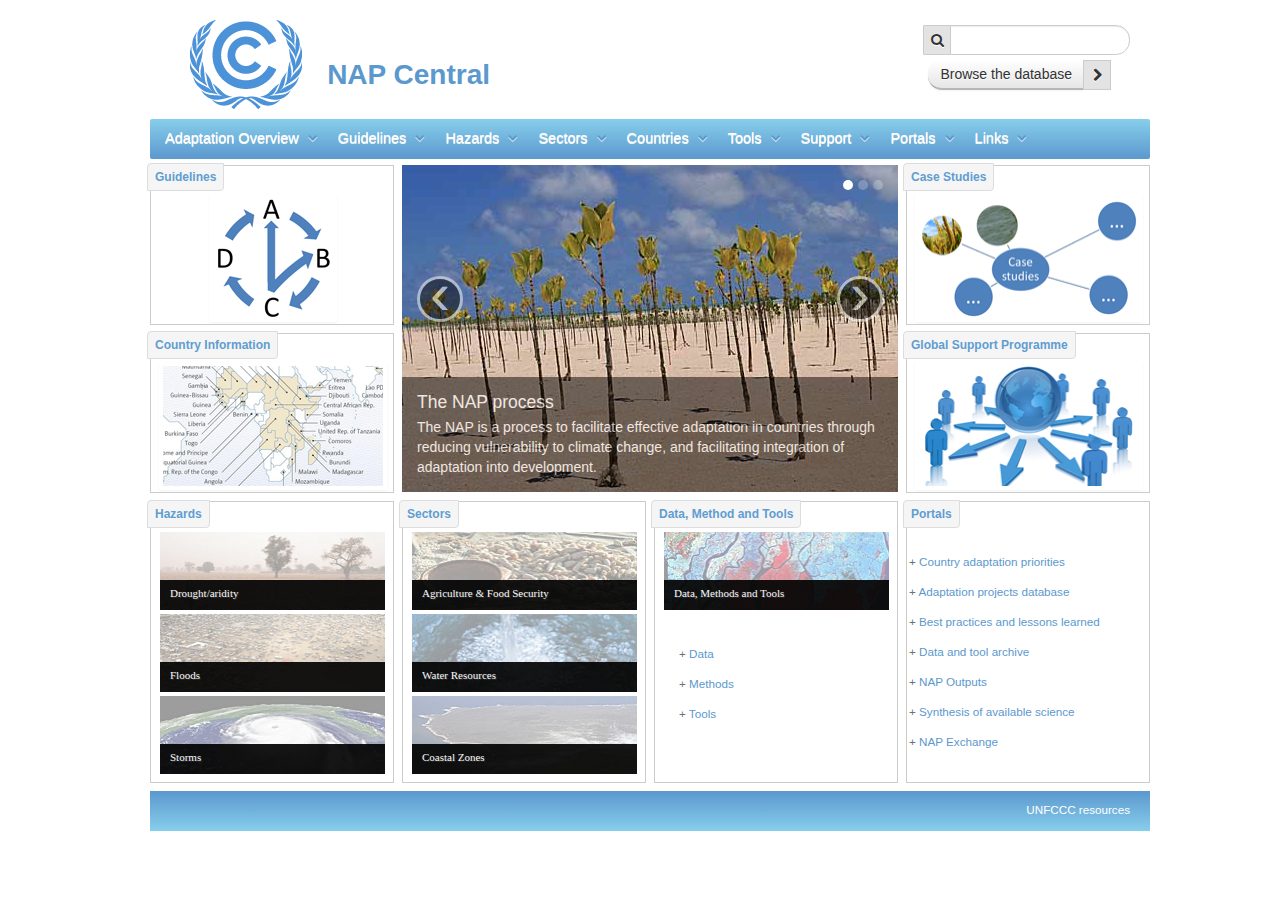
<file: index.html>
﻿<!DOCTYPE html>
<html><head>
         
    <title>Climate Change Technical Guidelines     
    </title>         
    <meta name="viewport" content="width=device-width,initial-scale=1.0">         
    <link href="css/bootstrap.css" type="text/css" rel="Stylesheet">         
    <link href="css/jquery.capty.css" type="text/css" rel="Stylesheet">         
    <link href="css/flexor-mega-menu.css" type="text/css" rel="Stylesheet">         
    <link href="css/font-awesome.min.css" type="text/css" rel="Stylesheet">                     
    <link href="css/style.css" type="text/css" rel="Stylesheet">                        
    <!-- Le HTML5 shim, for IE6-8 support of HTML5 elements -->          
    <!--[if lt IE 9]>
              <script src="js/html5.js"></script>
            <![endif]--> 
            
  <style type="text/css">            
    .imageList img
      {
      opacity:0.4 !important;
      filter:alpha(opacity=40); /* For IE8 and earlier */
      }
    .imageList img:hover
      {
      opacity:1.0 !important;
      filter:alpha(opacity=100); /* For IE8 and earlier */
      }
  </style>            
              
  <style type="text/css">.highslide img {cursor: url(CommonScripts/highslide/4-1-8/graphics/zoomin.cur), pointer !important;}</style></head>  
  <body>         
    <div id="pageContainer" class="container">               
      <header id="logo" class="row">                     
        <form class="form-search form-horizontal">                                   
          <div class="control-group">                                 
            <a href="#">              
              <img id="imgLogo" class="control-image" src="images/unfccc-l-3c-rgb-7.5-trans.png"></a>                                 
            <label for="imgLogo" class="control-label" id="logoTitle">NAP Central             
            </label>                                 
            <div id="search" class="input-prepend pull-right" data-original-title="" title="">                                       
              <i class="icon-search add-on"></i>                                       
              <input type="text" class="input-medium search-query">                                 
            </div>                                 
            <div id="databaseBrowse" class="input-prepend pull-right">                                       
              <button class="btn">Browse the database               
              </button>                                       
              <i class="icon-chevron-right add-on"></i>                                 
            </div>                           
          </div>                                       
        </form>                     
        <div id="navigation">                           
          <nav class="navbar">                                 
            <div class="container">                                       
              <div class="navbar-inner">                                             
                <ul class="nav" id="main-menu">                                                                    
                  <li id="overview" class="dropdown">                                                         
                    <a href="#" class="dropdown-toggle top-level" data-toggle="dropdown">Adaptation Overview                       
                      <b class="caret"></b></a>                                                         
                    <ul class="dropdown-menu mega-menu span4" role="menu">                                                               
                      <li class="mega-menu-wrapper row" role="menu-item">                                                                     
                        <ul class="span4" role="menu">                          
                          <li role="menu-item">                            
                            <a href="#">General</a>                          
                          </li>                                                                                
                          <li role="menu-item">                            
                            <a href="#">Framing adaptation</a>                          
                          </li>                                                                           
                          <li role="menu-item">                            
                            <a href="#">Observations and scenarios</a>                          
                          </li>                                                                           
                          <li role="menu-item">                            
                            <a href="#">Impacts</a>                          
                          </li>                                                                           
                          <li role="menu-item">                            
                            <a href="#">Vulnerabilities and risks</a>                          
                          </li>                                                                           
                          <li role="menu-item">                            
                            <a href="#">Adaptations and risks</a>                          
                          </li>                                                                           
                          <li role="menu-item">                            
                            <a href="#">Adaptation strategies</a>                          
                          </li>                                                                     
                        </ul>                                                               
                      </li>                                                                      
                    </ul>                                                   
                  </li>                                                   
                  <!-- Top level dropdown  -->                                                    
                  <li id="guidelines" class="dropdown">                                                         
                    <a href="#" class="dropdown-toggle top-level" data-toggle="dropdown">Guidelines                       
                      <b class="caret"></b></a>                                                         
                    <ul class="dropdown-menu mega-menu" role="menu">                                                               
                      <li class="mega-menu-wrapper row" role="menu-item">                                                                     
                        <ul class="span4" role="menu">                                                                           
                          <!--<li class="menu-title" role="menu-item">NAP Guidelines</li>    -->                                                                            
                          <li role="menu-item">                            
                            <a href="http://unfccc.int/7279">Print versions</a>                          
                          </li>                                                                                
                          <li role="menu-item">                            
                            <a href="#">Interactive NAP Technical Guidelines</a>                          
                          </li>                                                                           
                          <li role="menu-item">                            
                            <a href="#">NAP Helper</a>                          
                          </li>                                                                     
                        </ul>                                                               
                      </li>                                                                      
                    </ul>                                                   
                  </li>                                                          
                  <li id="hazards" class="dropdown">                                                         
                    <a href="#" class="dropdown-toggle top-level" data-toggle="dropdown">Hazards                       
                      <b class="caret"></b></a>                                                         
                    <ul class="dropdown-menu mega-menu" role="menu">                                                               
                      <li class="mega-menu-wrapper row" role="menu-item">                                                                     
                        <ul class="span4" role="menu">                                                                           
                          <!--<li class="menu-title" role="menu-item">NAP Guidelines</li>    -->                                                                            
                          <li role="menu-item">                            
                            <a href="#">Drought/aridity</a>                          
                          </li>                                                                                
                          <li role="menu-item">                            
                            <a href="#">Erratic rainfall</a>                          
                          </li>                                                                           
                          <li role="menu-item">                            
                            <a href="#">Shift of seasons</a>                          
                          </li> 
                           <li role="menu-item">                            
                            <a href="#">Floods</a>                          
                          </li>                                                                                
                          <li role="menu-item">                            
                            <a href="#">Sea-level rise</a>                          
                          </li>                                                                           
                          <li role="menu-item">                            
                            <a href="#">Storms</a>  
                             </li><li role="menu-item">                            
                            <a href="#">Extreme heat</a>                          
                          </li>                                                                                
                          <li role="menu-item">                            
                            <a href="#">Extreme cold</a>                          
                          </li>                                                                           
                          <li role="menu-item">                            
                            <a href="#">Vector and water-borne diseases</a>                            
                          </li>
                          <li role="menu-item">                            
                            <a href="#">Slow onset events</a>                            
                          </li>                                                                          
                        </ul>                                                               
                      </li>                                                                      
                    </ul>                                                   
                  </li>                                                    
                  <li id="sectors" class="dropdown">                                                         
                    <a href="#" class="dropdown-toggle top-level" data-toggle="dropdown">Sectors                       
                      <b class="caret"></b></a>                                                         
                    <ul class="dropdown-menu mega-menu" role="menu">                                                               
                      <li class="mega-menu-wrapper row" role="menu-item">                                                                     
                        <ul class="span4" role="menu">                                                                           
                          <!--<li class="menu-title" role="menu-item">NAP Guidelines</li>    -->                                                                            
                          <li role="menu-item">                            
                            <a href="#">General</a>                          
                          </li>                                                                                
                          <li role="menu-item">                            
                            <a href="#">Agriculture and food security</a>                          
                          </li>                                                                           
                          <li role="menu-item">                            
                            <a href="#">Water resources</a>                          
                          </li>                            
                          <li role="menu-item">                            
                            <a href="#">Coastal zones</a>                          
                          </li>                                                                                
                          <li role="menu-item">                            
                            <a href="#">Health</a>                          
                          </li>                                                                           
                          <li role="menu-item">                            
                            <a href="#">Infrastructure</a>                          
                          </li>                             
                          <li role="menu-item">                            
                            <a href="#">Socio-economic activities</a>                          
                          </li>                                                                                
                          <li role="menu-item">                            
                            <a href="#">Terrestrial, freshwater and marine ecosystems</a>                          
                          </li>                                                                           
                          <li role="menu-item">                            
                            <a href="#">Disaster risk reduction</a>                          
                          </li>                                                                       
                        </ul>                                                               
                      </li>                                                                      
                    </ul>                                                   
                  </li>                                                     
                  <li id="countries" class="dropdown">                                                         
                    <a href="#" class="dropdown-toggle top-level" data-toggle="dropdown">Countries                       
                      <b class="caret"></b></a>                                                         
                    <ul class="dropdown-menu mega-menu" role="menu">                                                               
                      <li class="mega-menu-wrapper row" role="menu-item">                                                                     
                        <ul class="span4" role="menu">                                                                           
                          <!--<li class="menu-title" role="menu-item">NAP Guidelines</li>    -->                                                                            
                          <li role="menu-item">                            
                            <a href="#">General</a>                          
                          </li>                                                                                                                           
                          <li role="menu-item">                            
                            <a href="#">Countries</a>                          
                          </li>                            
                          <li role="menu-item">                            
                            <a href="#">Regions</a>                          
                          </li>                                                                                
                          <li role="menu-item">                            
                            <a href="#">Cities and towns</a>                          
                          </li>                                                                           
                          <li role="menu-item">                            
                            <a href="#">Economic zones</a>                          
                          </li>                                                                     
                        </ul>                                                               
                      </li>                                                                      
                    </ul>                                                   
                  </li>                                                  
                  <li id="tools" class="dropdown">                                                         
                    <a href="#" class="dropdown-toggle top-level" data-toggle="dropdown">Tools                       
                      <b class="caret"></b></a>                                                         
                    <ul class="dropdown-menu mega-menu" role="menu">                                                               
                      <li class="mega-menu-wrapper row" role="menu-item">                                                                     
                        <ul class="span4" role="menu">                                                                           
                          <!--<li class="menu-title" role="menu-item">NAP Guidelines</li>    -->                                                                            
                          <li role="menu-item">                            
                            <a href="#">General</a>                          
                          </li>                                                                                
                          <li role="menu-item">                            
                            <a href="#">Case study browse tool</a>                          
                          </li>                                                                           
                          <li role="menu-item">                            
                            <a href="#">Methods and tools</a>                          
                          </li>                            
                          <li role="menu-item">                            
                            <a href="#">Data navigation</a>                          
                          </li>                                                                                
                          <li role="menu-item">                            
                            <a href="#">PEGMe tool</a>                          
                          </li>                                                                                             
                        </ul>                                                               
                      </li>                                                                      
                    </ul>                                                   
                  </li>                                                  
                  <li id="support" class="dropdown">                                                         
                    <a href="#" class="dropdown-toggle top-level" data-toggle="dropdown">Support                       
                      <b class="caret"></b></a>                                                         
                    <ul class="dropdown-menu mega-menu" role="menu">                                                               
                      <li class="mega-menu-wrapper row" role="menu-item">                                                                     
                        <ul class="span4" role="menu">                                                                           
                          <!--<li class="menu-title" role="menu-item">NAP Guidelines</li>    -->                                                                            
                          <li role="menu-item">                            
                            <a href="#">Global Support Programme for LDC's</a>                          
                          </li>                                                                                
                          <li role="menu-item">                            
                            <a href="#">Support to developing countries</a>                          
                          </li>                                                                           
                          <li role="menu-item">                            
                            <a href="#">Training</a>                          
                          </li>                            
                          <li role="menu-item">                            
                            <a href="#">E-Learning</a>                          
                          </li>                                                                                                                   
                        </ul>                                                               
                      </li>                                                                      
                    </ul>                                                   
                  </li>      
                  <li id="portals" class="dropdown">                                                         
                    <a href="#" class="dropdown-toggle top-level" data-toggle="dropdown">Portals                       
                      <b class="caret"></b></a>                                                         
                    <ul class="dropdown-menu mega-menu span4" role="menu">                                                               
                      <li class="mega-menu-wrapper row" role="menu-item">                                                                     
                        <ul class="span4" role="menu">                          
                          <!--                                                <li class="menu-title" role="menu-item">Adaptation Overview</li>-->                                                                                
                          <li role="menu-item">                            
                            <a href="#">Country adaptation priorities</a>                          
                          </li>                                                                                
                          <li role="menu-item">                            
                            <a href="#">Adaptation projects database</a>                          
                          </li>                                                                           
                          <li role="menu-item">                            
                            <a href="#">Best practices and lessons learned</a>                          
                          </li>                                                                           
                          <li role="menu-item">                            
                            <a href="#">Data and tool archive</a>                          
                          </li>
                          <li role="menu-item">                            
                            <a href="#">NAP Outputs</a>                          
                          </li>                                                                           
                          <li role="menu-item">                            
                            <a href="#">Science synthesis in LDCs</a>                          
                          </li>                                                                           
                          <li role="menu-item">                            
                            <a href="#">NAP Exchange</a>                          
                          </li> 
                          <li role="menu-item">                            
                            <a href="#">Monitoring and evaluating the NAP process</a>                          
                          </li>                                                                                                                        
                        </ul>                                                               
                      </li>                                                                      
                    </ul>                                                   
                  </li>                                                   
                  <li id="Links" class="dropdown">                                                         
                    <a href="#" class="dropdown-toggle top-level" data-toggle="dropdown">Links                       
                      <b class="caret"></b></a>                                                         
                    <ul class="dropdown-menu mega-menu span4" role="menu">                                                               
                      <li class="mega-menu-wrapper row" role="menu-item">                                                                     
                        <ul class="span4" role="menu">                          
                          <!--                                                <li class="menu-title" role="menu-item">Adaptation Overview</li>-->                                                                                
                          <li role="menu-item">                            
                            <a href="#">Organizations</a>                          
                          </li>                                                                                
                          <li role="menu-item">                            
                            <a href="#">Regional platforms</a>                          
                          </li>                                                                           
                          <li role="menu-item">                            
                            <a href="#">Global platforms</a>                          
                          </li>                                                                           
                          <li role="menu-item">                            
                            <a href="#">Regional and global programmes</a>                          
                          </li>                                                                                                                   
                        </ul>                                                               
                      </li>                                                                      
                    </ul>                                                   
                  </li>                                                                                               
                </ul>                                       
              </div>                                 
            </div>                                   
          </nav>                     
        </div>               
      </header>               
      <!--NAP Central landing page-->                
      <section id="main" class="row">                     
        <div class="span3">                           
          <div id="guidelines" class="row infoBoxBorder">                                     
            <div hint="Guidelines">                                           
              <a href="#">                
                <img class="thumbnail" src="images/nap-guidelines.png"></a>                                           
                                      
            </div>                           
          </div>                           
          <div id="countries" class="row infoBoxBorder">                                     
            <div hint="Country Information">                                           
              <a href="#">                
                <img class="thumbnail" src="images/countries.png"></a>                                           
                                      
            </div>                           
          </div>                           
                  
        </div>                     
        <div id="turntable" class="carousel slide span6">                           
          <ol class="carousel-indicators">                                 
            <li data-target="#turntable" data-slide-to="0" class="active">            
            </li>                                 
            <li data-target="#turntable" data-slide-to="1">            
            </li>                                 
            <li data-target="#turntable" data-slide-to="2">            
            </li>                           
          </ol>                           
          <div class="carousel-inner">                                 
            <div class="item active">                                       
              <img src="images/slider1.jpg">                                       
              <div class="carousel-caption">                          <h4>The NAP process</h4>                                           
                <p>The NAP is a process to facilitate effective adaptation in countries through reducing vulnerability to climate change, and facilitating integration of adaptation into development.                 
                </p>                                       
              </div>                                 
            </div>                                 
            <div class="item">                                       
              <img src="images/slider2.jpg">                                       
              <div class="carousel-caption">                          <h4>The technical guidelines for the NAP process</h4>                                           
                <p>The technical guidelines for the NAP process are designed to support countries in their planning and implementation of adaptation at the national level.                 
                </p>                                       
              </div>                                 
            </div>                                 
            <div class="item">                                       
              <img src="images/slider3.jpg">                                       
              <div class="carousel-caption">                          <h4>The NAP Central</h4>                                           
                <p>The NAP Central is the main information platform on supporting the NAP process.                 
                </p>                                       
              </div>                                 
            </div>                           
          </div>                           
          <a class="carousel-control left" href="#turntable" data-slide="prev">‹</a>                           
          <a class="carousel-control right" href="#turntable" data-slide="next">›</a>                     
        </div>                     
        <div class="span3">                           
          <div id="caseStudies" class="row infoBoxBorder">                                 
            <div hint="Case Studies">                                       
              <a href="#">                
                <img class="thumbnail" src="images/case-studies.png"></a>                                       
                                  
            </div>                           
          </div>                           
          <div id="globalSupport" class="row infoBoxBorder">                                     
            <div hint="Global Support Programme">                                           
              <a href="#">                
                <img class="thumbnail" src="images/global-support.png"></a>                                     
            </div>                           
          </div>                                                
        </div>               
      </section>               
      <section id="mainFooter" class="row">                     
        <div class="span3 infoBoxBorder">                           
          <div hint="Hazards">                                 
            <div>                                       
              <ul class="imageList">                                             
                <li>                                                 
                <div>                                                       
                  <div class="capty-wrapper" style="height: 78px; overflow: hidden; position: relative; width: 225px;"><div class="capty-image"><img src="images/hazardsDrought.jpg" alt="Drought/aridity"></div><div class="capty-caption" style="height: 30px; opacity: 0.7; position: relative; top: -30px;">Drought/aridity</div></div>                                                 
                </div>                                             
                </li>                                             
                <li>                                                 
                <div>                                                       
                  <div class="capty-wrapper" style="height: 78px; overflow: hidden; position: relative; width: 225px;"><div class="capty-image"><img src="images/hazardsFlood.jpg" alt="Floods"></div><div class="capty-caption" style="height: 30px; opacity: 0.7; position: relative; top: -30px;">Floods</div></div>                                                 
                </div>                                             
                </li>                                             
                <li>                                                 
                <div>                                                       
                  <div class="capty-wrapper" style="height: 78px; overflow: hidden; position: relative; width: 225px;"><div class="capty-image"><img src="images/hazardsStorm.jpg" alt="Storms"></div><div class="capty-caption" style="height: 30px; opacity: 0.7; position: relative; top: -30px;">Storms</div></div>                                                 
                </div>                                             
                </li>                                       
              </ul>                                 
            </div>                           
          </div>                     
        </div>                     
        <div id="Div3" class="span3 infoBoxBorder">                           
          <div hint="Sectors">                                 
                                 
            <div>                                       
              <ul class="imageList">                                             
                <li>                                                 
                <div>                                                       
                  <div class="capty-wrapper" style="height: 78px; overflow: hidden; position: relative; width: 225px;"><div class="capty-image"><img src="images/sectorFood.jpg" alt="Agriculture &amp; Food Security"></div><div class="capty-caption" style="height: 30px; opacity: 0.7; position: relative; top: -30px;">Agriculture &amp; Food Security</div></div>                                                 
                </div>                                             
                </li>                                             
                <li>                                                 
                <div>                                                       
                  <div class="capty-wrapper" style="height: 78px; overflow: hidden; position: relative; width: 225px;"><div class="capty-image"><img src="images/sectorWater.jpg" alt="Water Resources"></div><div class="capty-caption" style="height: 30px; opacity: 0.7; position: relative; top: -30px;">Water Resources</div></div>                                                 
                </div>                                             
                </li>                                             
                <li>                                                 
                <div>                                                       
                  <div class="capty-wrapper" style="height: 78px; overflow: hidden; position: relative; width: 225px;"><div class="capty-image"><img src="images/sectorCoastal.jpg" alt="Coastal Zones"></div><div class="capty-caption" style="height: 30px; opacity: 0.7; position: relative; top: -30px;">Coastal Zones</div></div>                                                 
                </div>                                             
                </li>                                       
              </ul>                                 
            </div>                                 

                            
          </div>                     
        </div>                     
        <div class="span3 infoBoxBorder">                           
          <div hint="Data, Method and Tools">                                 
            <div>                                       
              <ul class="imageList">                                             
                <li>                                                 
                <div>                                                       
                  <div class="capty-wrapper" style="height: 78px; overflow: hidden; position: relative; width: 225px;"><div class="capty-image"><img src="images/landsat.jpg" alt="Data, Methods and Tools"></div><div class="capty-caption" style="height: 30px; opacity: 0.7; position: relative; top: -30px;">Data, Methods and Tools</div></div>                                                 
                </div>                                             
                </li>                                       
              </ul>                                       
              <ul id="dmtList" style="font-size:smaller; "> 
              <br>                                            
                <p>                                                 
                + <a href="#">                                   Data                                                   
                </a>                                             
                </p>                                             
                <p>                                                 
                + <a href="#">                                    Methods                                                  
                </a>                                             
                </p>                                             
                <p>                                                 
                + <a href="#">                                    Tools                                                  
                </a>                                             
                </p>                                       
              </ul>                                 
            </div>                                 
          </div>                     
        </div>                     
        <div class="span3 infoBoxBorder">                           
          <div hint="Portals">                                 
            <div style="font-size:smaller; ">                                       
                <br>                            
                <p>                                                 
                + <a href="#">                                    Country adaptation priorities                                                  
                </a>                                             
                </p>                                             
                <p>                                                 
                + <a href="#">                                    Adaptation projects database                                                  
                </a>                                             
                </p>                                             
                <p>                                                 
                + <a href="#">                                    Best practices and lessons learned                                                  
                </a>                                             
                </p>                                             
                <p>                                                 
                + <a href="#">                                    Data and tool archive                                                  
                </a>                                             
                </p>                                             
                <p>                                                 
                + <a href="#">                                    NAP Outputs                                                  
                </a>                                             
                </p>                                             
                <p>                                                 
                + <a href="#">                                    Synthesis of available science                                                  
                </a>                                             
                </p>                                             
                <p>                                                 
                + <a href="#">                                    NAP Exchange                                                  
                </a>                                             
                </p>                                       
                                
            </div>                           
          </div>                     
        </div>               
      </section>               
      <!--Technical Guidelines Page-->                
      <section id="steps" class="row makeSeeThrough">                     
        <div id="stepIndex" class="accordion span4 infoBoxBorder">                           
          <div class="accordion-group">                                 
            <div class="accordion-heading">                                       
              <a class="accordion-toggle" data-toggle="collapse" data-parent="#stepIndex" data-content="eatitle" href="#collapseOne">                                             
                <div>                                Element A. Lay the groundwork and address the gaps                                              
                </div>                        </a>                                 
            </div>                                 
            <div id="collapseOne" class="accordion-body collapse">                                       
              <div class="accordion-inner">                                             
                <a href="#" class="toggle-step" data-content="ea1">                                                   
                  <div>                                                         
                    <h5 class="upper">step a.1</h5>                                    Initiating and launching the NAP process                                                    
                  </div>                            </a>                                             
                <a href="#" class="toggle-step" data-content="ea2">                                                   
                  <div>                                                         
                    <h5 class="upper">step a.2</h5>                                    Stocktaking: identifying available information and assessing gaps and needs                                                   
                  </div>                            </a>                                             
                <a href="#" class="toggle-step" data-content="ea3">                                                   
                  <div>                                                         
                    <h5 class="upper">step a.3</h5>                                    Addressing capacity gaps                                                    
                  </div>                            </a>                                             
                <a href="#" class="toggle-step" data-content="ea4">                                                   
                  <div>                                                         
                    <h5 class="upper">step a.4</h5>                                    Assessing development needs and climate vulnerabilities                                                    
                  </div>                            </a>                                       
              </div>                                 
            </div>                           
          </div>                           
          <div class="accordion-group">                                 
            <div class="accordion-heading">                                       
              <a class="accordion-toggle" data-toggle="collapse" data-parent="#stepIndex" data-content="ebtitle" href="#collapseTwo">                                             
                <div>                                Element B. Preparatory elements                                              
                </div>                        </a>                                 
            </div>                                 
            <div id="collapseTwo" class="accordion-body collapse">                                       
              <div class="accordion-inner">                                             
                <a href="#" class="toggle-step" data-content="eb1">                                                   
                  <div>                                                         
                    <h5 class="upper">step b.1</h5>                                    Analysing current climate and future climate change scenarios                                                    
                  </div>                            </a>                                             
                <a href="#" class="toggle-step" data-content="eb2">                                                   
                  <div>                                                         
                    <h5 class="upper">step b.2</h5>                                    Assessing climate vulnerabilities and identifying adaptation options                                    
                  </div>                            </a>                                             
                <a href="#" class="toggle-step" data-content="eb3">                                                   
                  <div>                                                         
                    <h5 class="upper">step b.3</h5>                                    Reviewing and appraising adaptation options                                                    
                  </div>                            </a>                                             
                <a href="#" class="toggle-step" data-content="eb4">                                                   
                  <div>                                                         
                    <h5 class="upper">step b.4</h5>                                    Compiling and communicating national adaptation plans                                                    
                  </div>                            </a>                                             
                <a href="#" class="toggle-step" data-content="eb5">                                                   
                  <div>                                                         
                    <h5 class="upper">step b.5</h5>                                    Integrating climate change adaptation into planning                                                    
                  </div>                            </a>                                       
              </div>                                 
            </div>                           
          </div> 
          <div class="accordion-group">                                 
            <div class="accordion-heading">                                       
              <a class="accordion-toggle" data-toggle="collapse" data-parent="#stepIndex" data-content="ectitle" href="#collapseThree">                                             
                <div>                                Element C. Implementation strategies                                             
                </div>                        </a>                                 
            </div>                                 
            <div id="collapseThree" class="accordion-body collapse">                                       
              <div class="accordion-inner">                                             
                <a href="#" class="toggle-step" data-content="ec1">                                                   
                  <div>                                                         
                    <h5 class="upper">step c.1</h5>                                    Prioritizing climate change adaptation in national planning                                                    
                  </div>                            </a>                                             
                <a href="#" class="toggle-step" data-content="ec2">                                                   
                  <div>                                                         
                    <h5 class="upper">step c.2</h5>                                    Developing an implementation strategy                                    
                  </div>                            </a>                                             
                <a href="#" class="toggle-step" data-content="ec3">                                                   
                  <div>                                                         
                    <h5 class="upper">step c.3</h5>                                    Enhancing capacity for planning and implementing adaptation                                                    
                  </div>                            </a>                                             
                <a href="#" class="toggle-step" data-content="ec4">                                                   
                  <div>                                                         
                    <h5 class="upper">step c.4</h5>                                    Promoting coordination and synergy                                                     
                  </div>                            </a>                                                                                   
              </div>                                 
            </div>                           
          </div>  
          <div class="accordion-group">                                 
            <div class="accordion-heading">                                       
              <a class="accordion-toggle" data-toggle="collapse" data-parent="#stepIndex" data-content="edtitle" href="#collapseFour">                                             
                <div>                               Element D. Reporting, monitoring and review                                            
                </div>                        </a>                                 
            </div>                                 
            <div id="collapseFour" class="accordion-body collapse">                                       
              <div class="accordion-inner">                                             
                <a href="#" class="toggle-step" data-content="ed1">                                                   
                  <div>                                                         
                    <h5 class="upper">step d.1</h5>                                    Monitoring the NAP process                                                     
                  </div>                            </a>                                             
                <a href="#" class="toggle-step" data-content="ed2">                                                   
                  <div>                                                         
                    <h5 class="upper">step d.2</h5>                                    Reviewing the NAP process                                 
                  </div>                            </a>                                             
                <a href="#" class="toggle-step" data-content="ed3">                                                   
                  <div>                                                         
                    <h5 class="upper">step d.3</h5>                                   Updating the national adaptation plans                                                   
                  </div>                            </a>                                             
                <a href="#" class="toggle-step" data-content="ed4">                                                   
                  <div>                                                         
                    <h5 class="upper">step d.4</h5>                                    Outreach on the NAP process and reporting on progress and effectiveness                                                    
                  </div>                            </a>                                                                                   
              </div>                                 
            </div>                           
          </div>                      
        </div>                                  
        <div id="stepContent" class="span8">                           
          <div class="infoBoxBorder">                                 
            <div id="contentShowpiece">                                                        
			   Please select from the left-side menu
            </div>                             
          </div>                     
        </div>               
      </section>               
      <footer class="row">                     
          <p align="right" style="align:right; padding-top:8px; padding-right:20px; "><a href="#"><font color="white" style="font-size:smaller; ">UNFCCC resources</font></a></p>                              
              
      </footer>         
    </div>        
<script language="javascript" type="text/javascript" src="js/jquery-1.8.2.js"></script>       
<script language="javascript" type="text/javascript" src="js/jquery.capty.min.js"></script>       
<script language="javascript" type="text/javascript" src="js/bootstrap.js"></script>             
<script language="javascript" type="text/javascript" src="js/nap.js"></script>       
<script type="text/javascript">
  $(document).ready(function () {
    /* See nap.js */
    debugger;
    unfccc.nap.Initialize();
  });
    </script>     
</body>

</html>
</file>
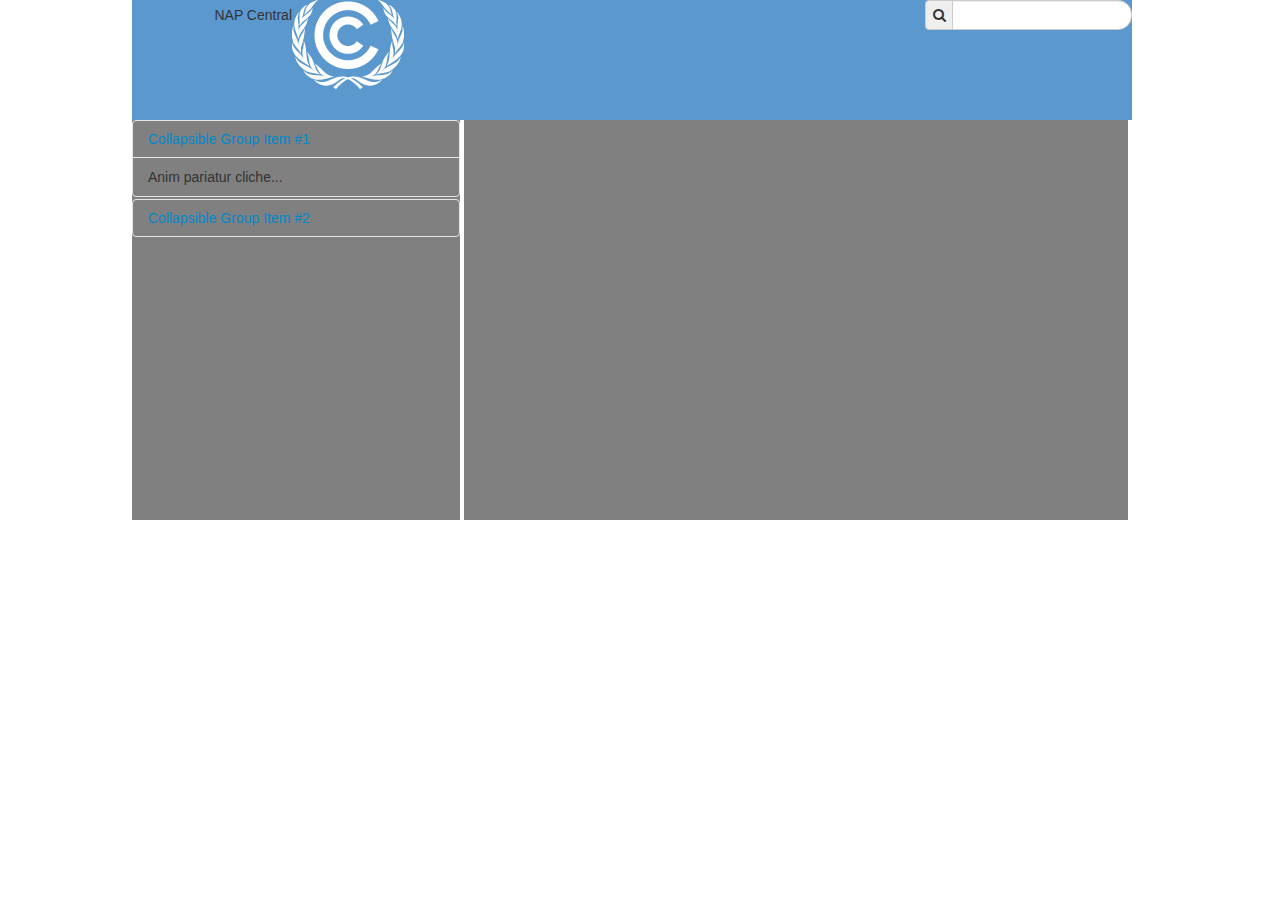
<file: tGuidelines.htm>
﻿<!DOCTYPE html PUBLIC "-//W3C//DTD XHTML 1.0 Transitional//EN" "http://www.w3.org/TR/xhtml1/DTD/xhtml1-transitional.dtd">

<html xmlns="http://www.w3.org/1999/xhtml">
<head>
    <title>Technical Guidelines</title>
    <link href="css/bootstrap1000.css" type="text/css" rel="Stylesheet" />
    <link href="css/font-awesome.min.css" type="text/css" rel="Stylesheet" />
    <link href="css/tGuidelines.css" type="text/css" rel="Stylesheet" />
	<!-- Le HTML5 shim, for IE6-8 support of HTML5 elements -->
    <!--[if lt IE 9]>
      <script src="js/html5.js"></script>
    <![endif]-->
</head>
<body>
    <div id="pageContainer" class="container">
        <div id="logo" class="row">  
            <form class="form-search form-horizontal">       
                <div class="control-group">
                    <a href="#"><img id="imgLogo" class="control-image" src="images/unfccc-l-1c-w-7.5-trans.png"/></a>
                    <label for="imgLogo" class="control-label" id="logoTitle">NAP Central</label>
                    <div id="search" class="input-prepend pull-right">
                        <i class="icon-search add-on"></i>
                        <input type="text" class="input-medium search-query"/>
                    </div>
                </div>                 
            </form>
        </div>
        <div id="steps" class="row">
            <div id="stepIndex" class="accordion span4" id="accordion2">
                <div class="accordion-group">
                    <div class="accordion-heading">
                        <a class="accordion-toggle" data-toggle="collapse" data-parent="#accordion2" href="#collapseOne">
                            Collapsible Group Item #1
                        </a>
                    </div>
                    <div id="collapseOne" class="accordion-body collapse in">
                        <div class="accordion-inner">
                            Anim pariatur cliche...
                        </div>
                    </div>
                </div>
                <div class="accordion-group">
                    <div class="accordion-heading">
                        <a class="accordion-toggle" data-toggle="collapse" data-parent="#accordion2" href="#collapseTwo">
                            Collapsible Group Item #2
                        </a>
                    </div>
                    <div id="collapseTwo" class="accordion-body collapse">
                        <div class="accordion-inner">
                            Anim pariatur cliche...
                        </div>
                    </div>
                </div>
            </div>            
            <div id="stepContent" class="span8">
            </div>
        </div>
    </div>
    <script language="javascript" type="text/javascript" src="js/jquery-1.8.2.js"></script>
    <script language="javascript" type="text/javascript" src="js/bootstrap.js"></script>
</body>
</html>
</file>
<file: css/flexor-mega-menu.css>
﻿/*******************************************************
 *
 * Custom theme code styles
 * Written by Themelize.me (http://themelize.me)
 * 
 *******************************************************/
.clearfix {
  *zoom: 1;
}
.clearfix:before,
.clearfix:after {
  display: table;
  content: "";
  line-height: 0;
}
.clearfix:after {
  clear: both;
}
.hide-text {
  font: 0/0 a;
  color: transparent;
  text-shadow: none;
  background-color: transparent;
  border: 0;
}
.input-block-level {
  display: block;
  width: 100%;
  min-height: 30px;
  -webkit-box-sizing: border-box;
  -moz-box-sizing: border-box;
  box-sizing: border-box;
}
body,
html {
  font-family: "Roboto", sans-serif;
}
h1,
h2,
h3,
h4 {
  font-weight: 100;
}
h1 {
  font-size: 41.300000000000004px;
}
h2 {
  font-size: 37.1px;
}
h3 {
  font-size: 27.3px;
}
p {
  color: #6b7175;
}
.page-title {
  margin: 0;
}
.page-title small {
  color: rgba(51, 51, 51, 0.5);
}
a:focus {
  outline: none;
}
#header-hidden-link {
  float: right;
  margin: -20px 0 0 2em;
}
#header-hidden-link a {
  display: block;
  font-size: 0;
  line-height: 30px;
  width: 30px;
  height: 30px;
  background: #ff5821;
  text-align: center;
  color: #ffffff;
}
#header-hidden-link a > i:before {
  content: "\f067";
  font-family: 'FontAwesome';
  font-size: 20px;
  font-style: normal;
  -webkit-transition: all 0.4s ease-out;
  -moz-transition: all 0.4s ease-out;
  -o-transition: all 0.4s ease-out;
  transition: all 0.4s ease-out;
}
#header-hidden-link a.open > i:before {
  content: "\f068";
}
#header-hidden-link a:hover {
  text-decoration: none;
}
#header-hidden-link a:hover i:before {
  font-size: 24px;
}
.scrolltop {
  width: 40px;
  height: 40px;
  line-height: 40px;
  opacity: 0.8;
  filter: alpha(opacity=80);
  position: fixed;
  bottom: 10px;
  right: 10px;
  display: none;
  font-size: 0;
  background: #343331;
  z-index: 999999;
  text-align: center;
  color: #ffffff;
}
.scrolltop:hover {
  text-decoration: none;
  opacity: 0.9;
  filter: alpha(opacity=90);
}
.scrolltop:before {
  content: "\f106";
  font-family: 'FontAwesome';
  font-size: 30px;
  font-style: normal;
}
.show-hide-open {
  height: auto !important;
  min-height: 40px;
  max-height: 4000px;
}
.show-hide-close {
  height: 0;
  overflow: hidden;
}
.switcher {
  *zoom: 1;
}
.switcher:before,
.switcher:after {
  display: table;
  content: "";
  line-height: 0;
}
.switcher:after {
  clear: both;
}
.switcher a {
  text-indent: -10000px;
  display: inline-block;
  width: 30px;
  height: 30px;
  border: 4px solid #ccc;
  -webkit-border-radius: 2px;
  -moz-border-radius: 2px;
  border-radius: 2px;
}
.switcher a.active {
  border-color: #ffffff;
}
.switcher div.cols {
  float: left;
  margin-right: 2em;
  margin-bottom: 5px;
}
.switcher.page a {
  display: block;
  width: 80%;
  height: 100px;
  margin-bottom: 10px;
}
.switcher.page a.active {
  border-color: rgba(0, 0, 0, 0.3);
}
.switcher.page .background {
  background-size: contain;
}
.switcher .orange {
  background: #ff5821;
}
.switcher .green {
  background: #00bb5c;
}
.switcher .blue {
  background: #00a8cc;
}
.switcher .lavender {
  background: #ad4dd3;
}
.switcher .background {
  background-color: #000000;
  background-position: right center no-repeat;
  background-attachment: fixed;
}
.benches {
  background-image: url(../img/backgrounds/benches.png);
}
.boots {
  background-image: url(../img/backgrounds/boots.png);
}
.buildings {
  background-image: url(../img/backgrounds/buildings.png);
}
.city {
  background-image: url(../img/backgrounds/city.png);
}
.metro {
  background-image: url(../img/backgrounds/metro.png);
}
/* --------------------------------------------------
 * Zones & Regions
 *-------------------------------------------------- */
#background-wrapper {
  background-color: #000000;
  background-position: left top;
  background-repeat: no-repeat;
  background-attachment: fixed;
  padding-bottom: 0;
  border-bottom: 2px solid #ff5821;
}
.page-index #background-wrapper,
.page-index-static #background-wrapper,
.has-hero #background-wrapper {
  padding-bottom: 0;
}
#navigation {
  *zoom: 1;
}
#navigation:before,
#navigation:after {
  display: table;
  content: "";
  line-height: 0;
}
#navigation:after {
  clear: both;
}
#navigation .btn-navbar {
  text-align: center;
  float: left;
  background: #ffffff;
  color: #ff5821;
  -webkit-box-shadow: 0 1px 3px rgba(52, 51, 49, 0.3);
  -moz-box-shadow: 0 1px 3px rgba(52, 51, 49, 0.3);
  box-shadow: 0 1px 3px rgba(52, 51, 49, 0.3);
  -webkit-border-radius: 2px;
  -moz-border-radius: 2px;
  border-radius: 2px;
  padding: 0 12px 0 0;
  text-transform: none;
  display: inline-block;
  line-height: 20px;
  border: none;
  margin: 0;
  -webkit-transition: all 0.2s ease-out;
  -moz-transition: all 0.2s ease-out;
  -o-transition: all 0.2s ease-out;
  transition: all 0.2s ease-out;
  font-weight: bold;
  margin: 12px;
  line-height: 26px;
  padding: 1px;
  -webkit-border-radius: 1px;
  -moz-border-radius: 1px;
  border-radius: 1px;
  display: none;
}
#navigation .btn-navbar.block-link {
  display: block;
  *zoom: 1;
}
#navigation .btn-navbar.block-link:before,
#navigation .btn-navbar.block-link:after {
  display: table;
  content: "";
  line-height: 0;
}
#navigation .btn-navbar.block-link:after {
  clear: both;
}
#navigation .btn-navbar.block-link i {
  float: left;
}
#navigation .btn-navbar:hover {
  background: #ff5821;
  color: #ffffff;
  text-decoration: none;
  text-shadow: none;
}
#navigation .btn-navbar i,
#navigation .btn-navbar [class*=" icon-"] {
  background: #e34619;
  color: #ffffff;
  font-style: normal;
  font-weight: 100;
  -webkit-border-radius: 2px 0 0 2px;
  -moz-border-radius: 2px 0 0 2px;
  border-radius: 2px 0 0 2px;
  height: 20px;
  width: 20px;
  display: inline-block;
  line-height: 20px;
  text-align: center;
  margin: 0;
  padding: 0;
  margin-right: 8px;
}
#navigation .btn-navbar i.default:before,
#navigation .btn-navbar [class*=" icon-"].default:before {
  content: "\f067";
  font-family: 'FontAwesome';
}
#navigation .btn-navbar.i-right {
  padding: 0 0 0 12px;
}
#navigation .btn-navbar.i-right i,
#navigation .btn-navbar.i-right [class*=" icon-"] {
  margin-right: 0;
  margin-left: 8px;
  -webkit-border-radius: 0 2px 2px 0;
  -moz-border-radius: 0 2px 2px 0;
  border-radius: 0 2px 2px 0;
}
#navigation .btn-navbar.large {
  line-height: 38px;
}
#navigation .btn-navbar.large i {
  height: 38px;
  line-height: 40px;
  width: 38px;
  font-size: 22px;
  vertical-align: top;
}
#navigation .btn-navbar i {
  height: 30px;
  line-height: 32px;
  width: 38px;
  font-size: 20px;
  margin: 0;
  -webkit-border-radius: 1px;
  -moz-border-radius: 1px;
  border-radius: 1px;
}
.header-hidden {
  background: #ff5821;
  -webkit-transition: all 0.4s ease-out;
  -moz-transition: all 0.4s ease-out;
  -o-transition: all 0.4s ease-out;
  transition: all 0.4s ease-out;
  height: 0;
  overflow: hidden;
  color: #ffffff;
}
.header-hidden.show-hide-open {
  padding: 10px 0;
}
.header-hidden a,
.header-hidden p {
  color: #ffffff;
}
.header-hidden a.more-link,
.header-hidden p.more-link {
  color: #ff5821;
}
.header-hidden a.more-link:hover,
.header-hidden p.more-link:hover {
  color: #ffffff;
}
.header {
  color: #bcbfc4;
  padding: 20px 0 30px 0;
  position: relative;
}
.navbar {
  color: #343331;
  margin: 0;
}
.navbar-inner {
  margin: 0;
  padding: 0;
  -webkit-border-radius: 2px;
  -moz-border-radius: 2px;
  border-radius: 2px;
  border: 0;
  -webkit-box-shadow: none;
  -moz-box-shadow: none;
  box-shadow: none;
}
.header .brand {
  padding: 0;
  margin: 0;
  display: block;
  text-shadow: none;
  line-height: 1;
  background: url(../img/logo.png) left top no-repeat;
  height: 30px;
  width: 145px;
}
.header .brand h1 {
  font-size: 33.5px;
  font-weight: normal;
  text-transform: uppercase;
  margin: 0;
  padding: 0;
  line-height: 1;
}
.header .brand:hover {
  text-decoration: none;
  cursor: pointer;
}
.header .slogan {
  float: left;
  width: 180px;
  padding-left: 1.5em;
  margin-left: 1.5em;
  border-left: 2px dotted #bcbfc4;
  font-size: 13px;
  line-height: 1.2;
  color: #bcbfc4;
}
#highlighted {
  color: #ffffff;
}
#highlighted .inner {
  padding: 20px 0 0 0;
}
#content {
  padding: 20px 0 20px 0;
  background: #ffffff;
}
.content-texture #content,
.has-hero #content {
  background: #ffffff url(../img/bg_content-wrapper.png) left top repeat-x;
}
#content-below {
  background: #ff5821;
  padding: 0;
  color: #ffffff;
}
#content-below .clients {
  *zoom: 1;
  padding: 20px 0;
}
#content-below .clients:before,
#content-below .clients:after {
  display: table;
  content: "";
  line-height: 0;
}
#content-below .clients:after {
  clear: both;
}
#content-below .clients .title {
  float: left;
  margin-top: 0;
  margin-bottom: 0;
  font-weight: 100;
}
#content-below .clients .items .item {
  display: block;
  float: left;
  text-align: center;
  width: 15%;
  opacity: 0.8;
  filter: alpha(opacity=80);
}
#content-below .clients .items .item:hover {
  opacity: 1;
  filter: alpha(opacity=100);
}
#footer {
  min-height: 400px;
  padding: 60px 0;
  background: #1a1a1a url(../img/bg_footer-map.png) top center no-repeat;
  color: #6b7175;
}
#footer h1,
#footer h2,
#footer h3,
#footer h4,
#footer h5,
#footer h6,
#footer strong {
  color: #ffffff;
}
#footer h3 {
  font-size: 1.2em;
  line-height: 1;
}
#footer .social-media {
  padding: 0;
}
#footer .social-media a {
  display: block;
  text-align: left;
  line-height: 1;
  background: transparent;
  padding: 4px 0;
  -webkit-box-shadow: none;
  -moz-box-shadow: none;
  box-shadow: none;
  -webkit-border-radius: 0;
  -moz-border-radius: 0;
  border-radius: 0;
  font-weight: 700;
}
#footer .social-media a i {
  font-size: 14px;
  padding: 4px;
  margin: 0 6px 0 0;
  line-height: 12px;
  width: 12px;
  height: 12px;
  text-align: center;
  border: 3px solid #ffffff;
  color: #ffffff;
  -webkit-border-radius: 1px;
  -moz-border-radius: 1px;
  border-radius: 1px;
}
#footer .subfooter {
  border-top: 1px solid rgba(255, 255, 255, 0.05);
  margin-top: 1em;
  padding-top: 1em;
}
#footer .container {
  position: relative;
}
.navbar .nav#main-menu {
  margin: 0;
  padding: 0;
}
.navbar .nav#main-menu .caret {
  color: #ff5821;
  vertical-align: middle;
  margin: -12px 0 0 5px;
  border: none;
  line-height: 1;
  font-size: 10px;
  font-weight: normal;
}
.navbar .nav#main-menu .caret:after {
  content: "\f078";
  font-family: 'FontAwesome';
}
.navbar .nav#main-menu li {
  border-right: 1px solid #D3D3D3;
  margin: 0;
}
.navbar .nav#main-menu li.home-link a {
  text-align: center;
  font-size: 20px;
}
.navbar .nav#main-menu li:first-child {
  border-left-color: #ffffff;
}
.navbar .nav#main-menu li a {
  -webkit-transition: all 0.4s ease-out;
  -moz-transition: all 0.4s ease-out;
  -o-transition: all 0.4s ease-out;
  transition: all 0.4s ease-out;
  font-weight: 600;
}
.navbar .nav#main-menu li a.top-level {
  -webkit-border-radius: 0;
  -moz-border-radius: 0;
  border-radius: 0;
  height: 60px;
  line-height: 60px;
  padding: 0 25px;
  font-size: 14.5px;
  font-weight: 600;
  text-transform: uppercase;
  border-bottom: 1px solid transparent;
}
.navbar .nav#main-menu li a.top-level small {
  display: block;
  line-height: 1;
}
.navbar .nav#main-menu li a.top-level:hover .dropdown-menu {
  display: block;
}
.navbar .nav#main-menu li a.top-level:hover,
.navbar .nav#main-menu li.home-link a:hover {
  background: #ffffff;
  border-bottom-color: #ff5821;
  color: #ff5821;
}
.navbar .nav#main-menu li.open a.dropdown-toggle,
.navbar .nav#main-menu li.active a.top-level,
.navbar .nav#main-menu li.active a:hover {
  background: #ff5821;
  color: #ffffff;
  text-shadow: none;
}
.navbar .nav#main-menu li.open a.dropdown-toggle .caret,
.navbar .nav#main-menu li.active a.top-level .caret,
.navbar .nav#main-menu li.active a:hover .caret {
  color: #ffffff;
}
.navbar .nav#main-menu li.open a.dropdown-toggle {
  border-bottom-color: transparent;
}
.navbar .nav#main-menu .dropdown-menu {
  margin-top: 0px;
  padding: 1em;
  right: 0;
  -webkit-border-radius: 0;
  -moz-border-radius: 0;
  border-radius: 0;
  border-top: 3px solid #ff5821;
  background: #f3f3f3;
}
.navbar .nav#main-menu .dropdown-menu.mega-menu {
  min-width: 495px;
  list-style: none;
  padding: 0;
}
.navbar .nav#main-menu .dropdown-menu.mega-menu .mega-menu-wrapper ul {
  padding: 1em 0;
}
.navbar .nav#main-menu .dropdown-menu.mega-menu .mega-menu-wrapper ul li {
  padding: 0 1em;
}
.navbar .nav#main-menu .dropdown-menu.mega-menu .menu-title {
  text-transform: uppercase;
  font-weight: 300;
}
.navbar .nav#main-menu .dropdown-menu.mega-menu .mega-menu-footer {
  background: #6b7175;
  padding: 1em;
  color: rgba(255, 255, 255, 0.8);
  font-size: 12px;
  *zoom: 1;
}
.navbar .nav#main-menu .dropdown-menu.mega-menu .mega-menu-footer:before,
.navbar .nav#main-menu .dropdown-menu.mega-menu .mega-menu-footer:after {
  display: table;
  content: "";
  line-height: 0;
}
.navbar .nav#main-menu .dropdown-menu.mega-menu .mega-menu-footer:after {
  clear: both;
}
.navbar .nav#main-menu .dropdown-menu.mega-menu .mega-menu-footer strong {
  color: #ffffff;
}
.navbar .nav#main-menu .dropdown-menu.mega-menu .mega-menu-footer a.more-link {
  background: #ffffff;
  color: #ff5821;
  -webkit-box-shadow: 0 1px 3px rgba(52, 51, 49, 0.3);
  -moz-box-shadow: 0 1px 3px rgba(52, 51, 49, 0.3);
  box-shadow: 0 1px 3px rgba(52, 51, 49, 0.3);
  -webkit-border-radius: 2px;
  -moz-border-radius: 2px;
  border-radius: 2px;
  padding: 0 12px 0 0;
  text-transform: none;
  display: inline-block;
  line-height: 20px;
  border: none;
  margin: 0;
  -webkit-transition: all 0.2s ease-out;
  -moz-transition: all 0.2s ease-out;
  -o-transition: all 0.2s ease-out;
  transition: all 0.2s ease-out;
  font-weight: bold;
  display: block;
  font-size: 12px;
}
.navbar .nav#main-menu .dropdown-menu.mega-menu .mega-menu-footer a.more-link.block-link {
  display: block;
  *zoom: 1;
}
.navbar .nav#main-menu .dropdown-menu.mega-menu .mega-menu-footer a.more-link.block-link:before,
.navbar .nav#main-menu .dropdown-menu.mega-menu .mega-menu-footer a.more-link.block-link:after {
  display: table;
  content: "";
  line-height: 0;
}
.navbar .nav#main-menu .dropdown-menu.mega-menu .mega-menu-footer a.more-link.block-link:after {
  clear: both;
}
.navbar .nav#main-menu .dropdown-menu.mega-menu .mega-menu-footer a.more-link.block-link i {
  float: left;
}
.navbar .nav#main-menu .dropdown-menu.mega-menu .mega-menu-footer a.more-link:hover {
  background: #ff5821;
  color: #ffffff;
  text-decoration: none;
  text-shadow: none;
}
.navbar .nav#main-menu .dropdown-menu.mega-menu .mega-menu-footer a.more-link i,
.navbar .nav#main-menu .dropdown-menu.mega-menu .mega-menu-footer a.more-link [class*=" icon-"] {
  background: #e34619;
  color: #ffffff;
  font-style: normal;
  font-weight: 100;
  -webkit-border-radius: 2px 0 0 2px;
  -moz-border-radius: 2px 0 0 2px;
  border-radius: 2px 0 0 2px;
  height: 20px;
  width: 20px;
  display: inline-block;
  line-height: 20px;
  text-align: center;
  margin: 0;
  padding: 0;
  margin-right: 8px;
}
.navbar .nav#main-menu .dropdown-menu.mega-menu .mega-menu-footer a.more-link i.default:before,
.navbar .nav#main-menu .dropdown-menu.mega-menu .mega-menu-footer a.more-link [class*=" icon-"].default:before {
  content: "\f067";
  font-family: 'FontAwesome';
}
.navbar .nav#main-menu .dropdown-menu.mega-menu .mega-menu-footer a.more-link.i-right {
  padding: 0 0 0 12px;
}
.navbar .nav#main-menu .dropdown-menu.mega-menu .mega-menu-footer a.more-link.i-right i,
.navbar .nav#main-menu .dropdown-menu.mega-menu .mega-menu-footer a.more-link.i-right [class*=" icon-"] {
  margin-right: 0;
  margin-left: 8px;
  -webkit-border-radius: 0 2px 2px 0;
  -moz-border-radius: 0 2px 2px 0;
  border-radius: 0 2px 2px 0;
}
.navbar .nav#main-menu .dropdown-menu.mega-menu .mega-menu-footer a.more-link.large {
  line-height: 38px;
}
.navbar .nav#main-menu .dropdown-menu.mega-menu .mega-menu-footer a.more-link.large i {
  height: 38px;
  line-height: 40px;
  width: 38px;
  font-size: 22px;
  vertical-align: top;
}
.navbar .nav#main-menu .dropdown-menu.mega-menu .mega-menu-footer a.more-link:before {
  display: none;
}
.navbar .nav#main-menu .dropdown-menu:after,
.navbar .nav#main-menu .dropdown-menu:before {
  border-bottom-color: #ff5821;
  border-width: 9px;
  top: -9px;
  display: none;
}
.navbar .nav#main-menu .dropdown-menu.pull-right {
  right: 0;
}
.navbar .nav#main-menu .dropdown-menu.pull-left {
  right: auto;
  left: -1px;
}
.navbar .nav#main-menu .dropdown-menu.pull-left:before,
.navbar .nav#main-menu .dropdown-menu.pull-left:after {
  right: auto;
  left: 0;
}
.navbar .nav#main-menu .dropdown-menu li[role="menuitem"] {
  border-left: none;
  border-right: none;
  margin: 0;
  list-style: none;
}
.navbar .nav#main-menu .dropdown-menu li[role="menuitem"] a {
  margin: 0;
  padding: 8px;
  height: auto;
  line-height: 1.2;
  font-size: 13.5px;
  border: none;
  text-transform: none;
  position: relative;
  color: #343331;
  display: block;
}
.navbar .nav#main-menu .dropdown-menu li[role="menuitem"] a:before {
  content: "\f111";
  font-family: 'FontAwesome';
  font-size: 5px;
  color: #ff5821;
  margin: 0 6px 0 0;
  padding: 0;
  vertical-align: middle;
}
.navbar .nav#main-menu .dropdown-menu li[role="menuitem"] a:hover {
  color: #ffffff;
  background: #343331;
  text-decoration: none;
}
.user-menu {
  margin-top: -10px;
}
.user-menu li {
  list-style: none;
  padding: 0;
  margin: 0 10px;
  display: inline-block;
}
.user-menu li:last-child {
  margin-right: 0;
}
.user-menu li i {
  color: #ff5821;
  font-size: 14px;
}
.user-menu li a {
  color: #ffffff;
  text-transform: uppercase;
  font-size: 12px;
}
.user-menu li a:hover {
  color: #ff5821;
}
address strong {
  margin-top: 5px;
  display: block;
}
address i {
  margin-right: 6px;
}
.modal {
  -webkit-border-radius: 2px;
  -moz-border-radius: 2px;
  border-radius: 2px;
}
.modal.modal-inline {
  position: relative;
}
.modal#login-modal {
  width: 400px;
  margin-left: -200px;
  padding: 1em;
}
.modal#register-modal {
  width: 500px;
  margin-left: -250px;
  padding: 1em;
}
.modal form {
  margin-bottom: 0;
}
.modal form#login-form {
  max-width: 240px;
  margin: 0 auto;
}
.modal form input {
  margin-bottom: 5px;
}
.modal form input.login {
  margin-top: 5px;
  display: block;
  width: 100%;
}
.modal .modal-header h3 {
  font-weight: 300;
}
.modal .modal-body {
  padding: 30px;
  max-height: none;
  overflow: visible;
}
.modal .modal-footer {
  padding-top: 8px;
  padding-bottom: 8px;
  -webkit-border-radius: 0 0 2px 2px;
  -moz-border-radius: 0 0 2px 2px;
  border-radius: 0 0 2px 2px;
}
.modal .modal-footer small {
  display: block;
}
.modal a {
  color: #ff5821;
  text-transform: none;
}
.modal a.signup {
  text-transform: uppercase;
}
.social-media {
  padding: 16px 15px 0 0;
}
.social-media a {
  text-decoration: none;
  color: #ff5821;
  display: inline-block;
  line-height: 1;
  background: #ffffff;
  padding: 4px;
  text-align: center;
  -webkit-box-shadow: 0 1px 5px rgba(52, 51, 49, 0.2);
  -moz-box-shadow: 0 1px 5px rgba(52, 51, 49, 0.2);
  box-shadow: 0 1px 5px rgba(52, 51, 49, 0.2);
  -webkit-border-radius: 1px;
  -moz-border-radius: 1px;
  border-radius: 1px;
}
.social-media a i {
  font-size: 12px;
  padding: 2px;
  margin: 0;
  line-height: 12px;
  width: 12px;
  height: 12px;
  text-align: center;
  border: 2px solid #ff5821;
}
.social-media a:hover {
  text-decoration: none;
  background: #ff5821;
  color: #ffffff;
}
.social-media a:hover i {
  border-color: #ffffff;
}
.social-media a.last {
  padding-bottom: 0;
  border-bottom: 0;
}
.btn span {
  display: block;
  font-size: 12px;
}
.spacer {
  font-weight: bold;
  color: #ff5821;
}
.spacer.dark {
  color: #e34619;
}
.full-screen {
  height: 100%;
}
.full-screen#background-wrapper {
  border: none;
}
.full-screen #content {
  padding: 5% 0;
  background: transparent;
}
.full-screen .header .brand {
  margin: 0 auto;
}
</file>
<file: css/style.css>
﻿/*
    ***************************************
    Customised layout for NAP Portal UNFCCC

    May / June 2013
    Kieran Ryan
    Westhouse Consulting
    *************************************** 
*/ 

html, body {
  font-family: sans-serif;
}

body
{
    background-color: White;
}

a
{
    color: #5B98CE;
}

a:hover, a:focus
{
    color: Black;
    text-decoration: none;
}

.blueFill
{
    background-color: #5B98CE;
    color: White;
    padding: 8px;
}

.upper
{
    text-transform: uppercase;
}

/* used to switch between Landing page and Technical Guidelines */
.makeSeeThrough
{
    display: none;
}

.infoBoxBorder
{
    border: 1px solid #CCC;
}

.row
{
    margin-bottom: 8px;
}

[class*="span"] 
{
    margin-left: -20px!important;
    margin-right: 28px;
}

.span3
{
    width: 244px;
}

.span4
{
    width: 328px;
}

.span6
{
    width: 496px;
}

#pageContainer
{
    margin: 0px auto;
} 

/*
    Landing page: start
*/

/*
    Banner (logo plus navigator): start
*/

/*
    Logo: end
*/

header#logo.row
{
    height: 130px;  /* original >> height: 160px; */
    width: 1000px;   
}

#logo   
{ 
    position: relative;
    height: 120px;
    background-color: White;
    /*width: 1000px;*/
}

.logoWhiteOnBlue
{
    background-color: #5B98CE;
    background-image: url(images/unfccc-l-3c-rgb-7.5-trans.png);
    /*width: 1000px;*/
}


#imgLogo
{
    position: relative;
    top: 20px;
    left: -160px;
}

#logoTitle
{
    position: relative;
    top: 60px;
    left: 140px;
    color: #5B98CE;
    font-size: 200%;
    font-weight: bold;
    width: 200px;
}

.logoTitleWhite
{
    color: White;
}

#search
{
    margin-top: 25px;
    padding-right: 20px;
}

/*
    Logo: end
*/

/*
    Navigator: start
*/

#navigation
{
    margin-top: 30px!important;
    margin-bottom: 20px;
    /*width: 1000px;*/
}

a.top-level
{
    height: 39px!important;
    line-height: 39px!important;
}

/* Toolbar */
div.navbar-inner
{
    padding-right: 0px;
    min-height: 39px!important;
    background-color: #5B98CE;
    background-image: linear-gradient(to bottom, SkyBlue, #5B98CE);
}

/* Mega-Menu overwrites: start */

.navbar .nav#main-menu li
{
    border-right: 0px; /* set to 1px for multi columns within mega menu */
}

.navbar .nav#main-menu li a
{
    font-weight: normal;
}

.navbar #main-menu.nav .caret
{
    color: #5B98CE;
}

.navbar #main-menu.nav .dropdown-menu
{
    border-top-color: #5B98CE;
}

.navbar .nav#main-menu li a.top-level 
{
    padding-left: 15px;
    padding-right: 15px;
    font-weight: 500;
    text-transform: none;
}
    
.navbar .nav#main-menu li a.top-level:hover,
.navbar .nav#main-menu li.home-link a:hover
{
    color: #008CFD; /* Mega Menu highlight */
    border-bottom-color: #5B98CE;
}

.navbar .nav#main-menu .dropdown-menu.mega-menu 
{
    min-width: 328px; 
}

.navbar .nav#main-menu .dropdown-menu.mega-menu .mega-menu-wrapper ul 
{
    list-style: none;
}

.navbar .nav#main-menu .dropdown-menu.mega-menu .mega-menu-wrapper ul li 
{
    padding: 0 2em;
}

/* Link text */
.navbar .nav > li > a:focus, .navbar .nav > li > a:hover, .navbar .nav > li > a
{
    color: White;
}

/* Dropdown */
.navbar #main-menu.nav li.open a.dropdown-toggle, .navbar #main-menu.nav li.active a.top-level, .navbar #main-menu.nav li.active a:hover
{
    background-color: White;
    color: #5B98CE;
}

.navbar #main-menu.nav li.open a.dropdown-toggle .caret, .navbar #main-menu.nav li.active a.top-level .caret, .navbar #main-menu.nav li.active a:hover .caret
{
    color: #5B98CE;
}

/* Mega-Menu overwrites: end */

/*
    Navigator: end
*/

/*
    Banner (logo plus navigator): end
*/

/*
    Main: start
*/
#turntable
{
    height: 328px;
}

.carousel-caption
{
    opacity: 0.65;
    filter: alpha(opacity=65);
}

.carousel-inner > .item > img, .carousel-inner > .item > a > img 
{
    height: 327px;
}

div.capty-caption
{
    font-weight: normal;
}

#main
{
    padding: 0px;  
    margin-top: 35px;
    margin-left: 0px;
    margin-right: 0px;
}

#main.row
{
    width: 1020px!important;
    height: 330px;
}

#main.row .span4
{
    width: 328px;
}

#main.span3, #main.span4, #main.span6
{
    margin-right: 8px;
}

#main .span3 .row, #main .span4 .row, #main .span6 .row
{
    height: 158px;
    margin-left: 0px;
}

#main .span3 .row > div, #main .span4 .row > div, #main .span6 .row > div
{
    position: relative;
    margin: 8px;
}

#main .span3 .row div[hint], #main .span4 .row div[hint], #main .span6 .row div[hint]
{
    padding-top: 30px;
}

#guidelines, #countries, #caseStudies, #globalSupport
{
    position: relative;
}

#guidelines img, #countries img, #caseStudies img, #globalSupport img 
{
    position: relative;
    border: 0px;
}

#guidelines img
{
    top: -10px;
    left: 50px;
    width: 120px;
    height: 120px;
}

#countries img, #caseStudies img, #globalSupport img  
{
    top: -10px;
    left: 0px;
    width: 220px;
    height: 120px;
}

#databaseBrowse 
{
    position: relative;
    padding: 5px 0px 0px 120px;
    top: 55px;
    left: 187px;
}

/*
    Main: end
*/

/*
    MainFooter: start
*/

#mainFooter
{
    clear: both;
    padding: 0px;
    margin-top: 0px;
    margin-left: 0px;
    margin-right: 0px;
}

#mainFooter.row
{
    width: 1020px!important;
}

#mainFooter.row .span3
{
    margin-top: -12px;
    width: 242px;
    height: 280px;
}

#mainFooter .span3 > div > div
{    
    margin: 30px 0px 0px -24px;
}

#dmtList /* IE friendly ;-) */
{    
    margin-left: 40px;
}

.imageList
{
    list-style-type: none;
}

.imageList li
{
    padding-bottom: 4px;
}

#mainFooter .span3 > div[hint='Portals'] > div
{
    margin-left: -6px;
}

#mainFooter .span3 > div
{
    position: relative;
    margin: 0px 8px;
}

#btnMore
{
    position: absolute;
    left: 155px;
    top: 211px;
    z-index: 1000!important;
    width: 60px;
    height: 25px;
    background-color: SkyBlue;
    background-image: linear-gradient(to bottom, SkyBlue, SkyBlue);
}

#mainFooter .span3 > div:after, #main .span3 .row > div:after, #main .span4 .row > div:after, #main .span6 .row > div:after
{
content: attr(hint);
position: absolute;
left: -12px;
padding: 3px 7px;
font-size: 12px;
font-weight: bold;
background-color: #f5f5f5;
border: 1px solid #ddd;
color: #5F9DD1;
-webkit-border-radius: 4px 0 4px 0;
-moz-border-radius: 4px 0 4px 0;
border-radius: 4px 0 4px 0;
}

#main .span3 .row > div:after, #main .span4 .row > div:after, #main .span6 .row > div:after
{
    top: -11px;
}

#mainFooter .span3 > div:after
{
    top: -32px;
}

#mainFooter img 
{
    opacity: 1.0;
    width: 226px;
    height: 78px;
}

#mainFooter .thumbnail
{
    padding: 3px;
}

/*#mainFooter img:hover
{
    opacity: 1.0; No trigger on firefox because images underlie infobox title div 
}*/

#mainFooter .thumbnails > li
{
    margin-bottom: 0px!important;
}

.mCSB_scrollTools .mCSB_dragger .mCSB_dragger_bar
{
    background: #82C7E7;
}

.mCSB_scrollTools .mCSB_dragger:hover .mCSB_dragger_bar
{
    background: #5E9CD0;
}

.mCSB_scrollTools .mCSB_dragger:active .mCSB_dragger_bar, .mCSB_scrollTools .mCSB_dragger.mCSB_dragger_onDrag .mCSB_dragger_bar 
{
    background: #5E9CD0;
}

#mainFooter .mCSB_scrollTools .mCSB_draggerRail 
{
    background: rgb(5,5,5);
    width: 4px;
}
/*
    MainFooter: end
*/

/*
    Footer: start
*/
footer.row 
{
    width: 1000px;
    height: 40px;
    background-color: #5B98CE;
    background-image: linear-gradient(to bottom, #5B98CE, SkyBlue);
}

div > footer ul.dropdown-menu
{
    display: block;
    position: relative;
    top: 3px;
}

div > footer ul.dropdown-menu > li > a
{
    line-height: 10px;
    color: White; 
    font-size: 11px;
}

div > footer ul.dropdown-menu > li > a:hover, div > footer ul.dropdown-menu > li > a:focus, div > footer ul.dropdown-submenu:hover > a, div > footer ul.dropdown-submenu:focus > a
{
    color: White;
    background-color: Skyblue; 
    background-image: linear-gradient(to bottom, Skyblue, Skyblue);
} 

div > footer ul.dropdown-menu
{
    background-color: transparent;
}
/*
    Footer: start
*/

/*
    Landing page: end
*/

/*
    tGuidleines Page: start
*/


/*
    Navigator: start
*/

#steps 
{
    margin-top: 35px;
}

section#steps.row
{
    margin-left: 0px;
    width: 1020px;
}

#stepIndex
{
    height: 616px;
    overflow-y: auto;
}

.accordion
{
    margin-bottom: 0px;
}

a.accordion-toggle:hover
{
    text-decoration: none;
}

a.accordion-toggle:hover div
{
    background-color: #5B98CE   ;
    color: white;
    font-weight: bold;
}

.accordion-toggle div
{
    font-weight: bold;
}

.accordion-inner
{
    padding: 0px 8px;
}

a.toggle-step:hover
{
    text-decoration: none;
}

a.toggle-step:hover div
{
    background-color: #EDEDED;
}

.toggle-step div
{
    padding: 0px;
}

#stepContent > div > div
{
    margin: 8px;
    height: 592px;
    padding-bottom: 8px;
    overflow-y: auto;
}

#steps.row .span8
{
    width: 662px;
}

/*
    Navigator: end
*/

/*
    Content: start
*/

.tGuide_sandyBox 
{
    background-color: #E3CD9B; 
}

.tGuide_sandyBox_inner
{
    padding: 8px;
    color: #666;
}

.tGuide_blueBox
{
    background-color: #EEF1FA;
}

ul.selectedReferences
{
    list-style-type: none;
}

ul.selectedReferences li
{
    padding: 8px 0px;
}

.tGuide_blueBox_inner
{
    padding: 8px;
    color: Black;
}

/*
    Content: end
*/

/*
    tGuidleines Page: end
*/
</file>
<file: css/tGuidelines.css>
﻿/* Banner */

.row
{
    width: 1000px;
}

[class*="span"]
{
    margin-left: 0px;
    margin-right: 4px;
}

#logo   
{ 
    height: 120px;
    background-color: #5B98CE;
    /*width: 1000px;*/
}

#stepIndex
{
    
}

#stepIndex
{
    background-color: Gray;
    height: 400px;
}

#stepContent
{
    background-color: Gray;
    height: 400px;
}
</file>
